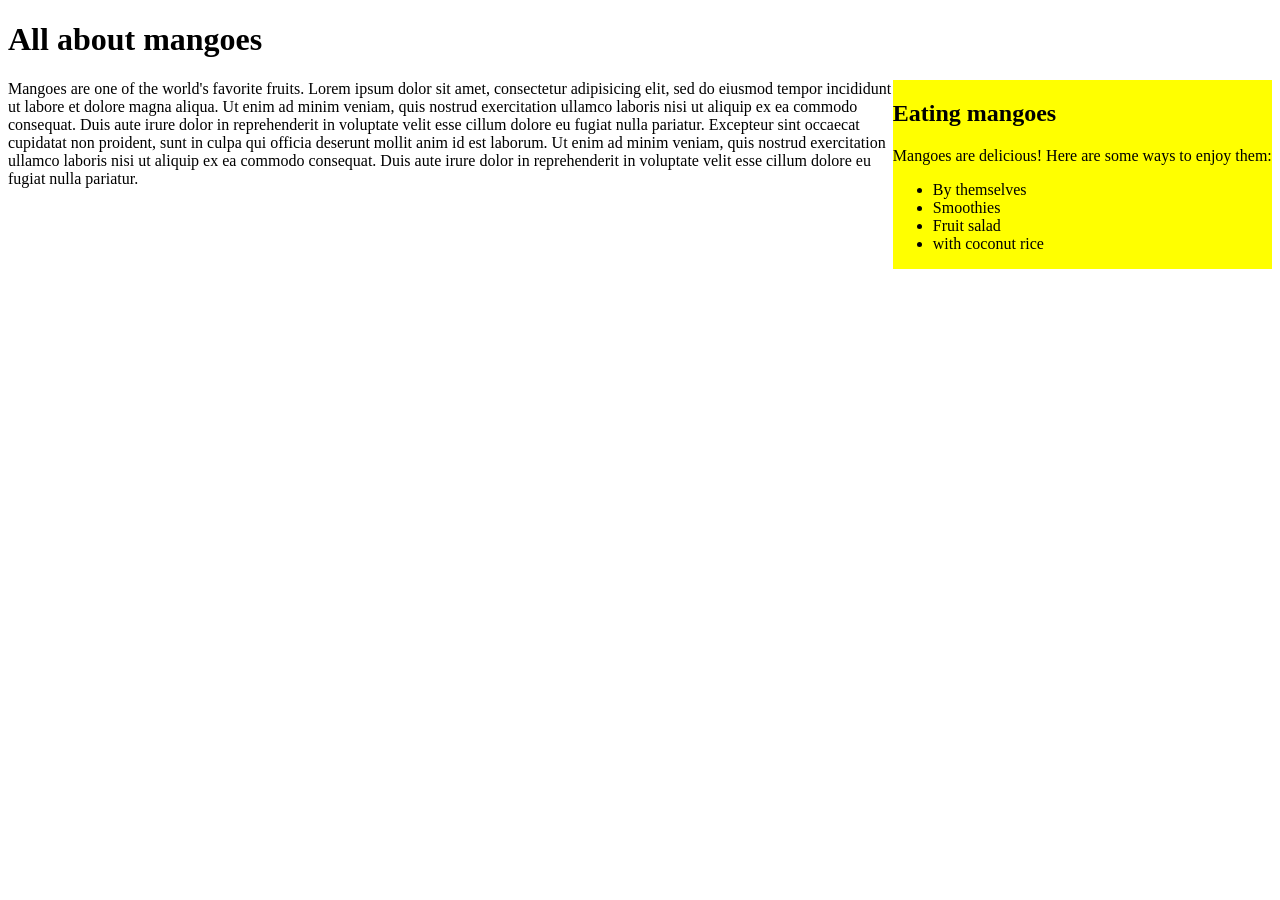
<file: index.html>
<!DOCTYPE html>
<html>
    <head>
        <link rel="stylesheet" href="css/styles.css" type="text/css">
        <title>Mangoes</title>
    </head>
    <body>
        <!-- <img src="img/mango.jpeg" alt="An image of a ripe mango."> -->
        <h1>All about mangoes</h1>
        <div class="sidebar">
            <h2>Eating mangoes</h2>
            <p>Mangoes are delicious! Here are some ways to enjoy them:</p>
            <ul>
                <li>By themselves</li>
                <li>Smoothies</li>
                <li>Fruit salad</li>
                <li>with coconut rice</li>
            </ul>
        </div>
        <div class="main">
            <p>Mangoes are one of the world's favorite fruits. Lorem ipsum dolor sit amet, consectetur adipisicing elit, sed do eiusmod tempor incididunt ut labore et dolore magna aliqua. Ut enim ad minim veniam, quis nostrud exercitation ullamco laboris nisi ut aliquip ex ea commodo consequat. Duis aute irure dolor in reprehenderit in voluptate velit esse cillum dolore eu fugiat nulla pariatur. Excepteur sint occaecat cupidatat non proident, sunt in culpa qui officia deserunt mollit anim id est laborum. Ut enim ad minim veniam, quis nostrud exercitation ullamco laboris nisi ut aliquip ex ea commodo consequat. Duis aute irure dolor in reprehenderit in voluptate velit esse cillum dolore eu fugiat nulla pariatur.</p>
        </div>
    </body>
</html>
</file>
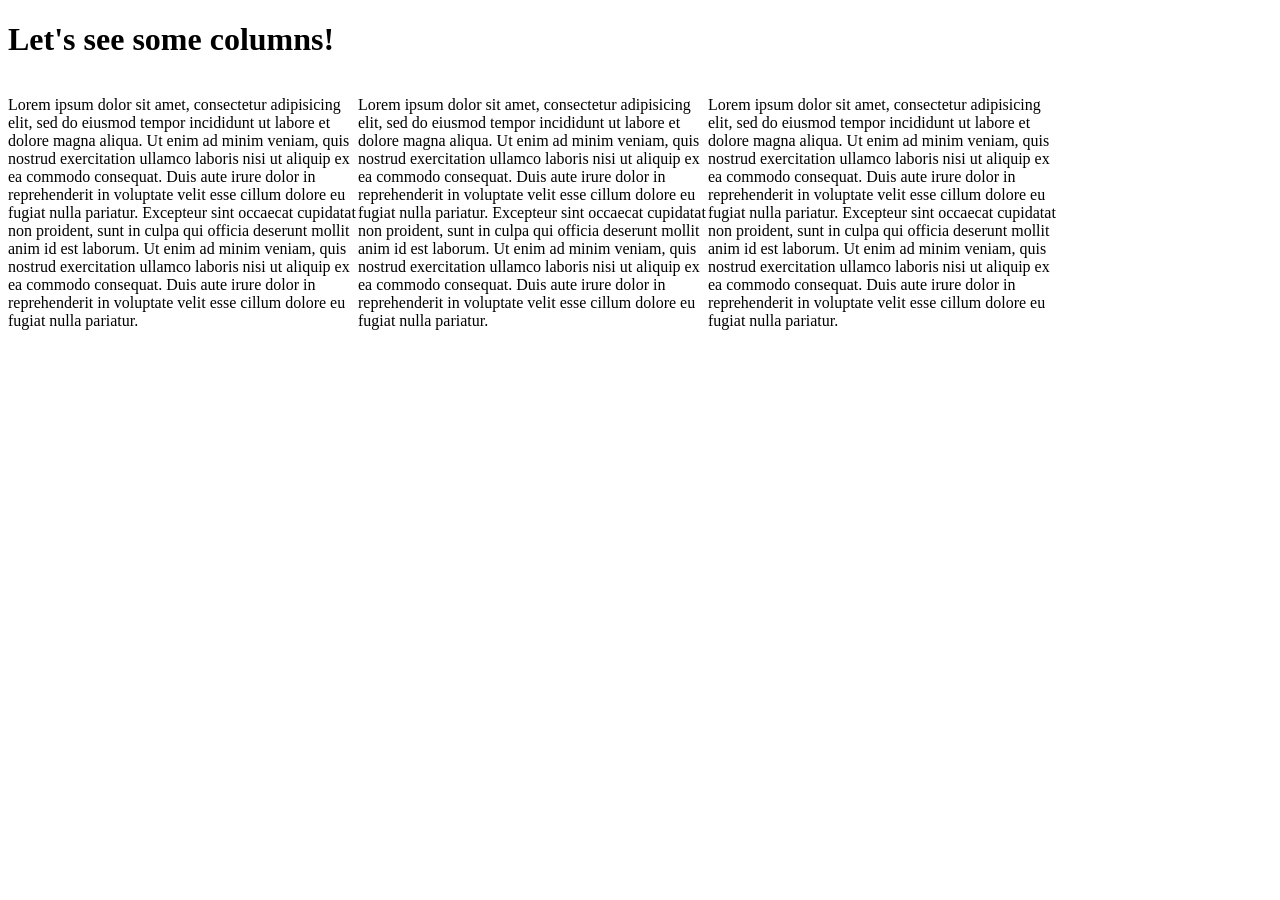
<file: columns.html>
<!DOCTYPE html>
<html>
    <head>
        <title>Columns</title>
        <link rel="stylesheet" href="css/columns.css" type="text/css" media="all">
    </head>

    <body>
        <h1>Let's see some columns!</h1>

        <div class="column">
            <p>Lorem ipsum dolor sit amet, consectetur adipisicing elit, sed do eiusmod tempor incididunt ut labore et dolore magna aliqua. Ut enim ad minim veniam, quis nostrud exercitation ullamco laboris nisi ut aliquip ex ea commodo consequat. Duis aute irure dolor in reprehenderit in voluptate velit esse cillum dolore eu fugiat nulla pariatur. Excepteur sint occaecat cupidatat non proident, sunt in culpa qui officia deserunt mollit anim id est laborum. Ut enim ad minim veniam, quis nostrud exercitation ullamco laboris nisi ut aliquip ex ea commodo consequat. Duis aute irure dolor in reprehenderit in voluptate velit esse cillum dolore eu fugiat nulla pariatur.</p>
        </div>

        <div class="column">
            <p>Lorem ipsum dolor sit amet, consectetur adipisicing elit, sed do eiusmod tempor incididunt ut labore et dolore magna aliqua. Ut enim ad minim veniam, quis nostrud exercitation ullamco laboris nisi ut aliquip ex ea commodo consequat. Duis aute irure dolor in reprehenderit in voluptate velit esse cillum dolore eu fugiat nulla pariatur. Excepteur sint occaecat cupidatat non proident, sunt in culpa qui officia deserunt mollit anim id est laborum. Ut enim ad minim veniam, quis nostrud exercitation ullamco laboris nisi ut aliquip ex ea commodo consequat. Duis aute irure dolor in reprehenderit in voluptate velit esse cillum dolore eu fugiat nulla pariatur.</p>
        </div>

        <div class="column">
            <p>Lorem ipsum dolor sit amet, consectetur adipisicing elit, sed do eiusmod tempor incididunt ut labore et dolore magna aliqua. Ut enim ad minim veniam, quis nostrud exercitation ullamco laboris nisi ut aliquip ex ea commodo consequat. Duis aute irure dolor in reprehenderit in voluptate velit esse cillum dolore eu fugiat nulla pariatur. Excepteur sint occaecat cupidatat non proident, sunt in culpa qui officia deserunt mollit anim id est laborum. Ut enim ad minim veniam, quis nostrud exercitation ullamco laboris nisi ut aliquip ex ea commodo consequat. Duis aute irure dolor in reprehenderit in voluptate velit esse cillum dolore eu fugiat nulla pariatur.</p>
        </div>

    </body>

</html>
</file>
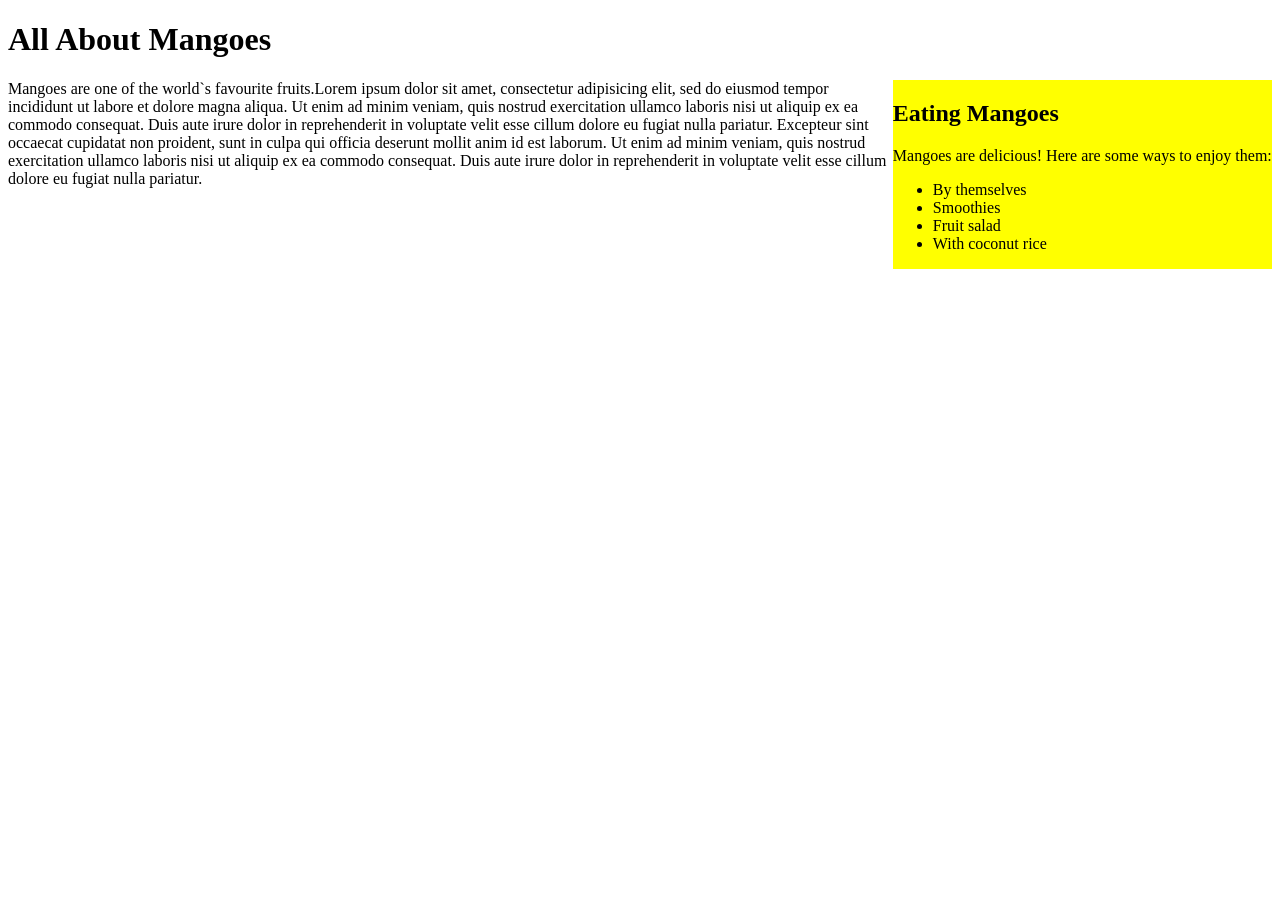
<file: floats.html>
<!DOCTYPE html>
<html>
    <head>
        <title>Mangoes</title>
        <link rel="stylesheet" href="css/styles.css" type="text/css">
    </head>

    <body>
        <h1>All About Mangoes</h1>

        <div class="sidebar">
            <h2>Eating Mangoes</h2>
            <p>Mangoes are delicious! Here are some ways to enjoy them:</p>
            <ul>
                <li>By themselves</li>
                <li>Smoothies</li>
                <li>Fruit salad</li>
                <li>With coconut rice</li>
            </ul>
        </div>

        <!-- <img src="img/mango.jpg" alt="An image of a ripe mango"> -->

        <div class="main">
            <p>Mangoes are one of the world`s favourite fruits.Lorem ipsum dolor sit amet, consectetur adipisicing elit, sed do eiusmod tempor incididunt ut labore et dolore magna aliqua. Ut enim ad minim veniam, quis nostrud exercitation ullamco laboris nisi ut aliquip ex ea commodo consequat. Duis aute irure dolor in reprehenderit in voluptate velit esse cillum dolore eu fugiat nulla pariatur. Excepteur sint occaecat cupidatat non proident, sunt in culpa qui officia deserunt mollit anim id est laborum. Ut enim ad minim veniam, quis nostrud exercitation ullamco laboris nisi ut aliquip ex ea commodo consequat. Duis aute irure dolor in reprehenderit in voluptate velit esse cillum dolore eu fugiat nulla pariatur.</p>
        </div>
        
    </body>
</html>
</file>
<file: css/styles.css>
/* img{
    float: left;
} */

.sidebar{
    width: 30%;
    float: right;
    background-color: yellow;
}
</file>
<file: css/columns.css>
.column{
    width: 350px;
    float: left;
}
</file>
